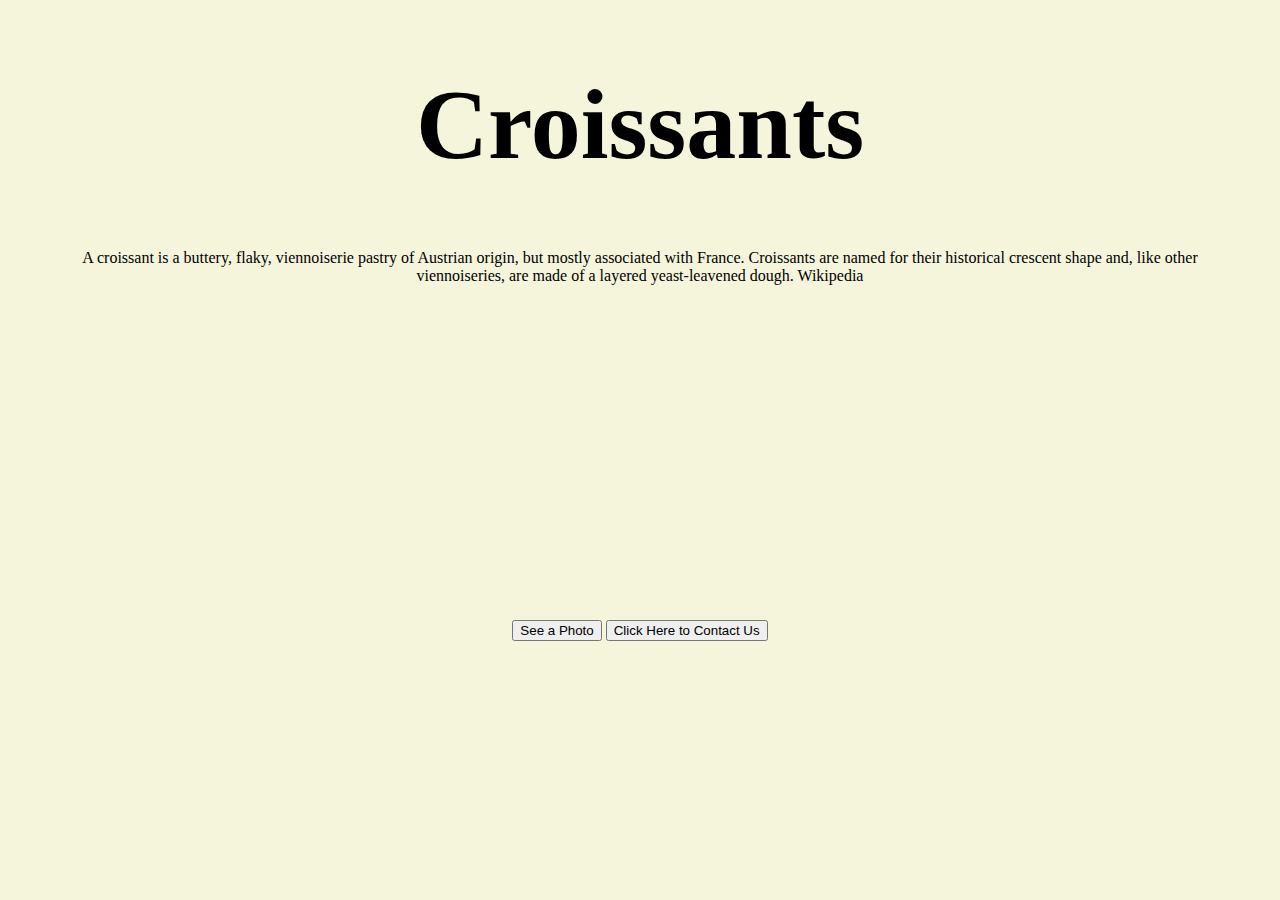
<file: index.html>
<!DOCTYPE html>
<html lang="en">
  <head>
    <meta charset="UTF-8" />
    <meta http-equiv="X-UA-Compatible" content="IE=edge" />
    <meta name="viewport" content="width=device-width, initial-scale=1.0" />
    <meta
      name="description"
      content="All about the Austrian pastry called the crossaint."
    />
    <title>Crossaints Homepage</title>
    <link
      href="https://cdn.jsdelivr.net/npm/bootstrap@5.1.3/dist/css/bootstrap.min.css"
      rel="stylesheet"
      integrity="sha384-1BmE4kWBq78iYhFldvKuhfTAU6auU8tT94WrHftjDbrCEXSU1oBoqyl2QvZ6jIW3"
      crossorigin="anonymous"
    />
    <link rel="stylesheet" href="/css/styles.css" />
  </head>
  <body>
    <h1>Croissants</h1>
    <p>
      A croissant is a buttery, flaky, viennoiserie pastry of Austrian origin,
      but mostly associated with France. Croissants are named for their
      historical crescent shape and, like other viennoiseries, are made of a
      layered yeast-leavened dough.
      <a href="https://en.wikipedia.org/wiki/Croissant" target="_blank"
        >Wikipedia</a
      >
    </p>
    <div class="inpage-video mb-2">
      <iframe
        width="560"
        height="315"
        src="https://www.youtube.com/embed/TWB1W0XDfR0?start=41"
        alt="Video of Julia Child making Croissants"
        title="YouTube video player"
        frameborder="0"
        allow="accelerometer; autoplay; clipboard-write; encrypted-media; gyroscope; picture-in-picture"
        allowfullscreen
      ></iframe>
    </div>
    <div class="webpage-links">
      <button type="button" class="btn btn-warning">
        <a href="/photo.html" title="Photo">See a Photo</a>
      </button>
      <button type="button" class="btn btn-warning">
        <a href="/contact.html" title="Contact">Click Here to Contact Us</a>
      </button>
    </div>
    <script
      src="https://cdn.jsdelivr.net/npm/bootstrap@5.1.3/dist/js/bootstrap.bundle.min.js"
      integrity="sha384-ka7Sk0Gln4gmtz2MlQnikT1wXgYsOg+OMhuP+IlRH9sENBO0LRn5q+8nbTov4+1p"
      crossorigin="anonymous"
    ></script>
  </body>
</html>
</file>
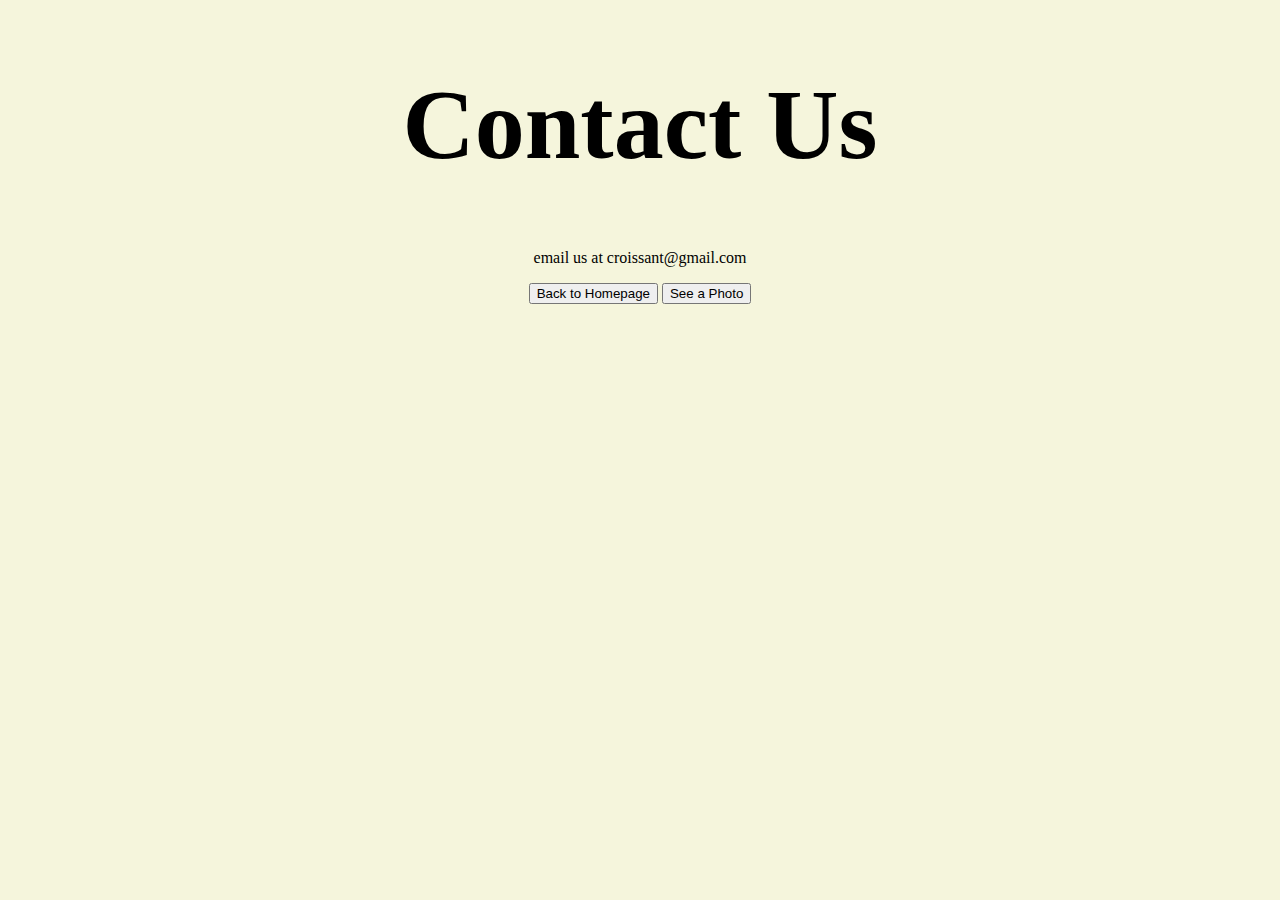
<file: contact.html>
<!DOCTYPE html>
<html lang="en">
  <head>
    <meta charset="UTF-8" />
    <meta http-equiv="X-UA-Compatible" content="IE=edge" />
    <meta name="viewport" content="width=device-width, initial-scale=1.0" />
    <meta
      name="description"
      content="Contact Us to learn more about croissants."
    />
    <title>Contact Page</title>
    <link
      href="https://cdn.jsdelivr.net/npm/bootstrap@5.1.3/dist/css/bootstrap.min.css"
      rel="stylesheet"
      integrity="sha384-1BmE4kWBq78iYhFldvKuhfTAU6auU8tT94WrHftjDbrCEXSU1oBoqyl2QvZ6jIW3"
      crossorigin="anonymous"
    />
    <link rel="stylesheet" href="/css/styles.css" />
  </head>
  <body>
    <h1>Contact Us</h1>
    <p>
      email us at
      <a href="mailto:croissant@gmail.com" title="contact us by email"
        >croissant@gmail.com</a
      >
    </p>
    <div class="webpage-links">
      <button type="button" class="btn btn-warning">
        <a href="/" title="Homepage">Back to Homepage</a>
      </button>
      <button type="button" class="btn btn-warning">
        <a href="/photo.html" title="Photo">See a Photo</a>
      </button>
    </div>
    <script
      src="https://cdn.jsdelivr.net/npm/bootstrap@5.1.3/dist/js/bootstrap.bundle.min.js"
      integrity="sha384-ka7Sk0Gln4gmtz2MlQnikT1wXgYsOg+OMhuP+IlRH9sENBO0LRn5q+8nbTov4+1p"
      crossorigin="anonymous"
    ></script>
  </body>
</html>
</file>
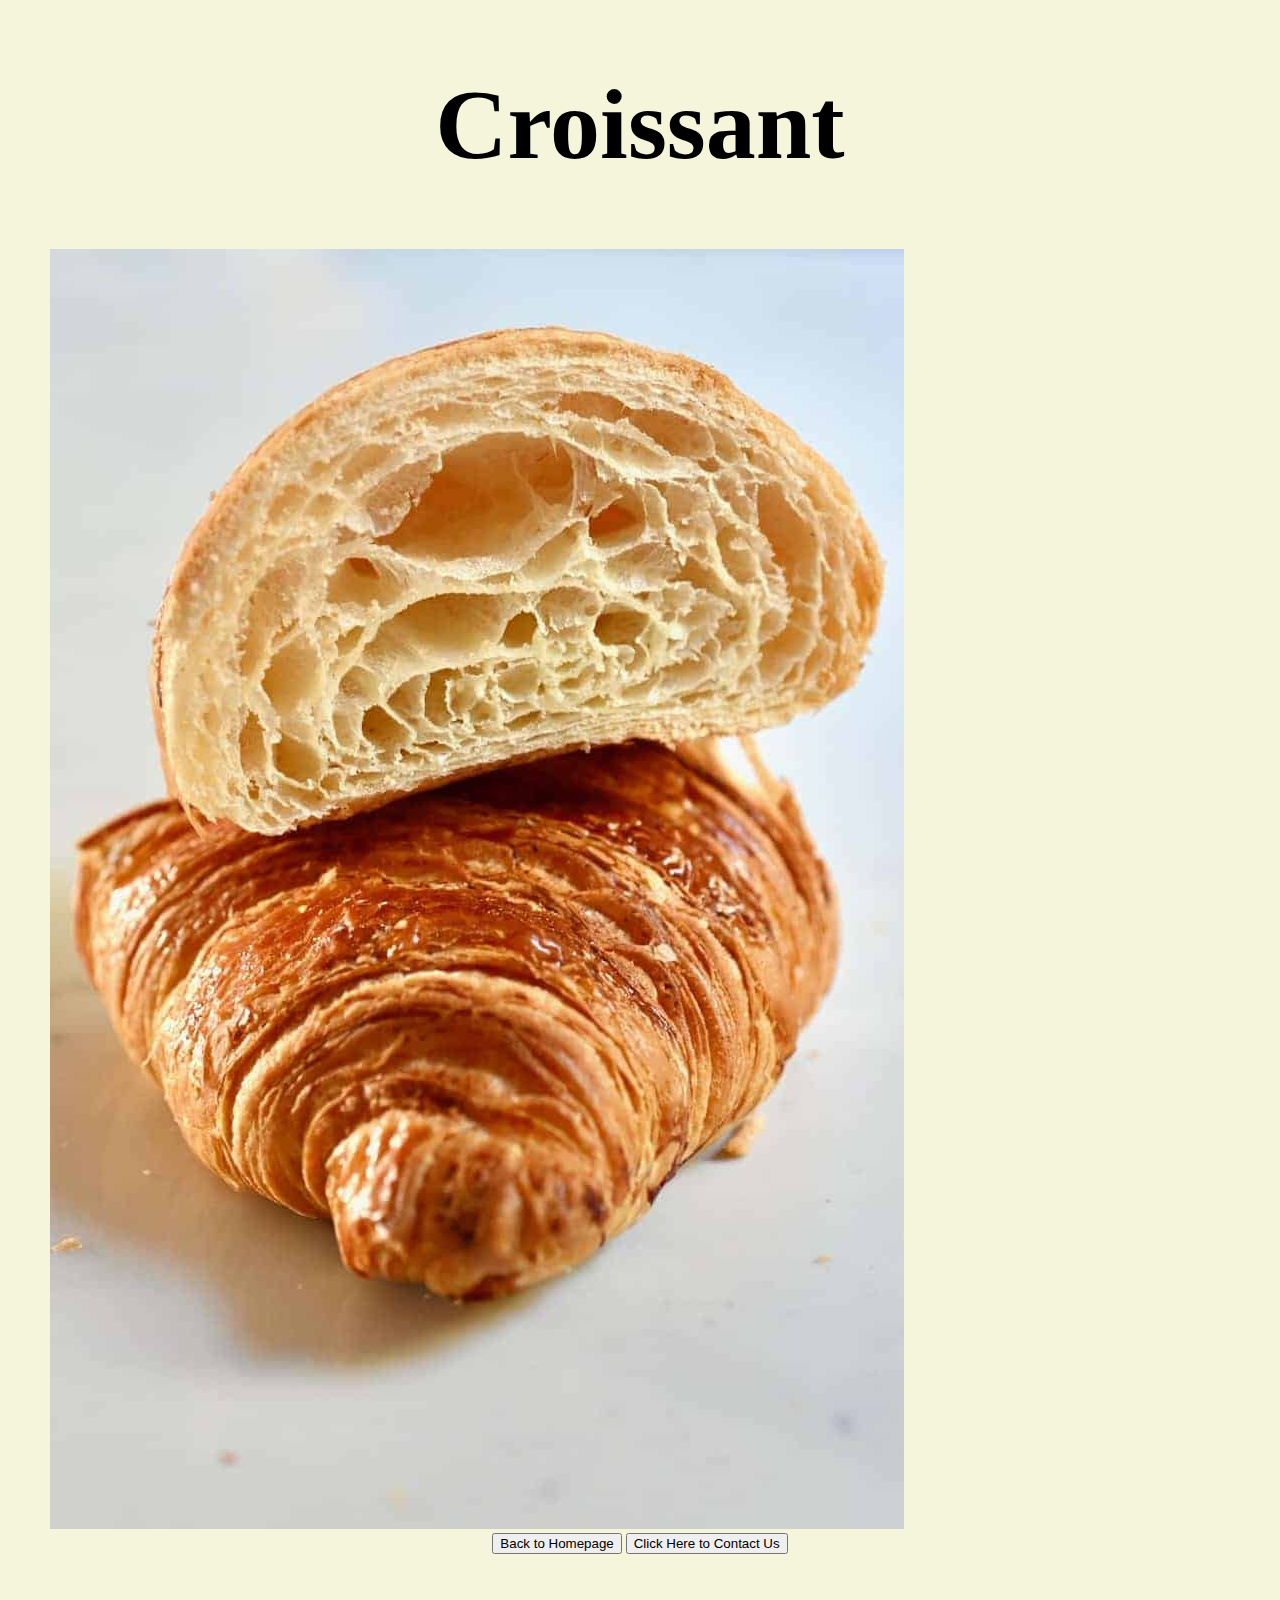
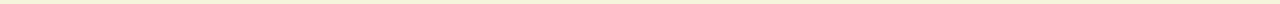
<file: photo.html>
<!DOCTYPE html>
<html lang="en">
  <head>
    <meta charset="UTF-8" />
    <meta http-equiv="X-UA-Compatible" content="IE=edge" />
    <meta name="viewport" content="width=device-width, initial-scale=1.0" />
    <meta name="description" content="A photo of a crossaint" />
    <title>Croissant Photo</title>
    <link
      href="https://cdn.jsdelivr.net/npm/bootstrap@5.1.3/dist/css/bootstrap.min.css"
      rel="stylesheet"
      integrity="sha384-1BmE4kWBq78iYhFldvKuhfTAU6auU8tT94WrHftjDbrCEXSU1oBoqyl2QvZ6jIW3"
      crossorigin="anonymous"
    />
    <link rel="stylesheet" href="/css/styles.css" />
  </head>
  <body>
    <h1>Croissant</h1>
    <img
      src="/images/croissant.jpeg"
      class="img-fluid rounded mx-auto d-block mb-2"
      alt="Photo of a Croissant"
    />
    <div class="webpage-links">
      <button type="button" class="btn btn-warning">
        <a href="/" title="Homepage">Back to Homepage</a>
      </button>
      <button type="button" class="btn btn-warning">
        <a href="/contact.html" title="Contact">Click Here to Contact Us</a>
      </button>
    </div>
    <script
      src="https://cdn.jsdelivr.net/npm/bootstrap@5.1.3/dist/js/bootstrap.bundle.min.js"
      integrity="sha384-ka7Sk0Gln4gmtz2MlQnikT1wXgYsOg+OMhuP+IlRH9sENBO0LRn5q+8nbTov4+1p"
      crossorigin="anonymous"
    ></script>
  </body>
</html>
</file>
<file: css/styles.css>
body {
  background-color: beige;
  margin: 50px;
}
h1,
p {
  text-align: center;
}
h1 {
  font-size: 100px;
}
a {
  text-decoration: none;
  color: black;
}
.inpage-video {
  text-align: center;
}
.webpage-links {
  text-align: center;
}
</file>
